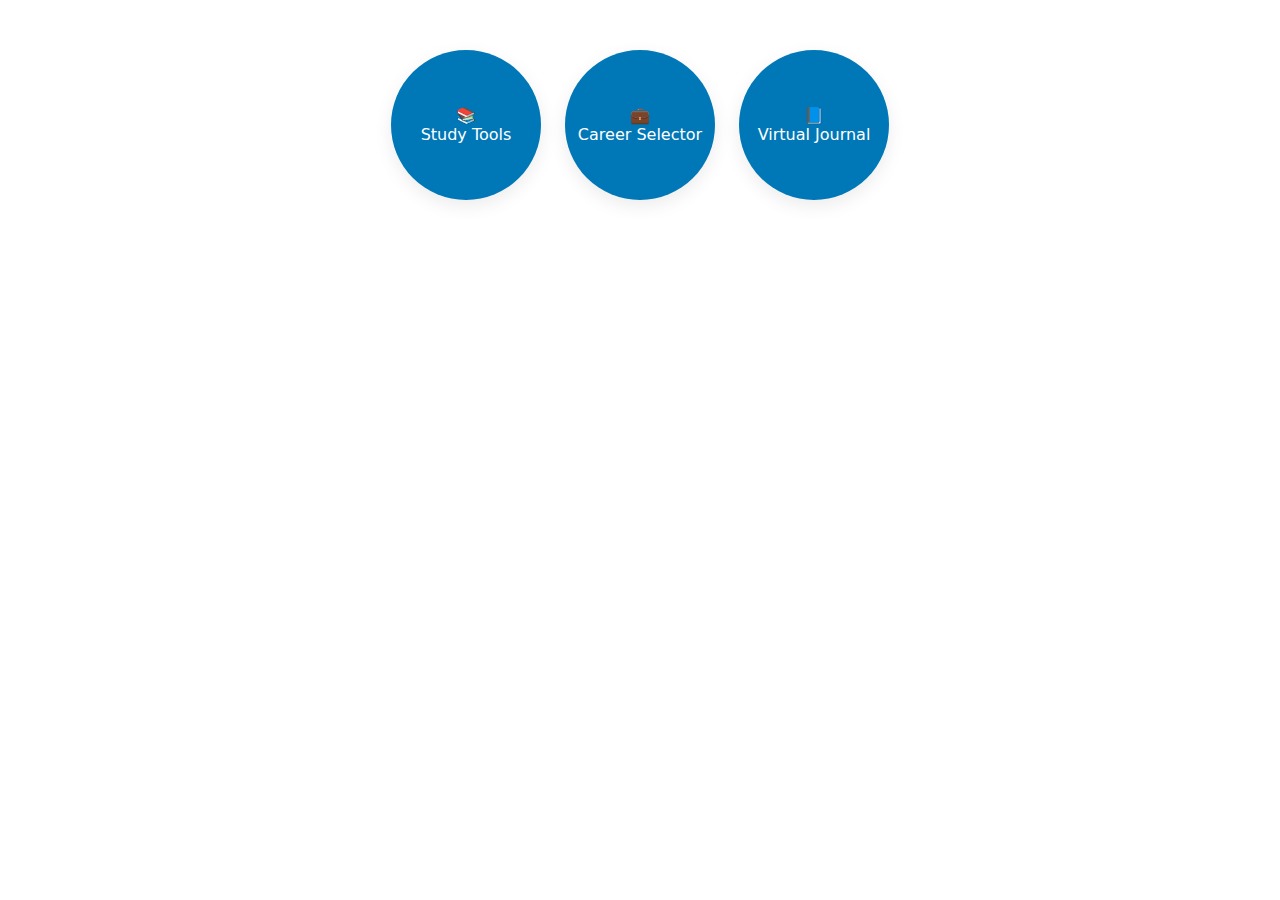
<file: careerSelector.html>
<!doctype html>
<html lang="en">
<head>
  <meta charset="utf-8" />
  <meta name="viewport" content="width=device-width,initial-scale=1" />
  <title>Virtual Journal — Test</title>
  <style>
    :root { --blue: #0077b6; --blue-dark: #005f86; --bg:#f9fbff; --muted:#eaf6ff; }
    body { font-family: system-ui, Arial, sans-serif; background: white; color: #03435a; margin: 0; padding: 20px; display:flex; justify-content:center; }
    .container { width: 100%; max-width: 920px; }

    /* HOME */
    .home { display:flex; justify-content:center; gap:24px; margin: 30px 0; }
    .circle {
      width:150px; height:150px; border-radius:50%;
      background: var(--blue); color:white; display:flex; align-items:center; justify-content:center;
      text-align:center; font-size:16px; cursor:pointer; transition: transform .15s, background .15s; box-shadow:0 6px 18px rgba(0,0,0,0.08);
      user-select:none;
    }
    .circle:hover { transform: scale(1.05); background: var(--blue-dark); }

    /* Sections */
    .tabContent { background: var(--bg); border: 2px solid var(--blue); border-radius:12px; padding:18px; margin-bottom:20px; display:block; }
    .hidden { display:none !important; }

    /* Journal */
    #journalInput { width:100%; min-height:160px; border-radius:10px; padding:12px; border:1px solid var(--blue); resize:vertical; font-size:15px; background:white; color:#123; box-sizing:border-box; }
    .journal-controls { display:flex; gap:10px; justify-content:flex-end; align-items:center; margin-bottom:12px; flex-wrap:wrap; }
    .btn { background:var(--blue); color:white; border:none; padding:10px 14px; border-radius:8px; cursor:pointer; font-size:15px; }
    .btn:hover { background:var(--blue-dark); }

    #journalArchive { list-style:none; padding:0; margin: 10px 0 0 0; max-height:220px; overflow:auto; }
    #journalArchive li { background:var(--muted); padding:10px; border-radius:8px; margin-bottom:8px; display:flex; gap:8px; align-items:flex-start; justify-content:space-between; }
    .archive-left { max-width:78%; overflow:hidden; text-overflow:ellipsis; white-space:nowrap; }
    .small { padding:6px 8px; font-size:13px; border-radius:6px; }

    .top-title { display:flex; justify-content:space-between; align-items:center; gap:8px; margin-bottom:10px; }
    .placeholder { color:#567; font-size:14px; }

    /* simple responsive */
    @media (max-width:600px) {
      .home { gap:12px; }
      .circle { width:120px; height:120px; font-size:14px; }
      .journal-controls { justify-content:center; }
    }
  </style>
</head>
<body>
  <div class="container">

    <!-- HOME SCREEN (single, unique) -->
    <div class="home" id="homeScreen">
      <div class="circle study" id="studyCircle">📚<br/>Study Tools</div>
      <div class="circle career" id="careerCircle">💼<br/>Career Selector</div>
      <div class="circle journal" id="journalCircle">📘<br/>Virtual Journal</div>
    </div>

    <!-- STUDY (placeholder) -->
    <div id="studySection" class="tabContent hidden">
      <div class="top-title">
        <h2>📚 Study Tools</h2>
        <button class="btn" id="studyBack">⬅️ Back</button>
      </div>
      <p class="placeholder">Placeholder for Study Tools content.</p>
    </div>

    <!-- CAREER (placeholder) -->
    <div id="careerSection" class="tabContent hidden">
      <div class="top-title">
        <h2>💼 Career Selector</h2>
        <button class="btn" id="careerBack">⬅️ Back</button>
      </div>
      <p class="placeholder">Placeholder for Career Selector content.</p>
    </div>

    <!-- JOURNAL SECTION -->
    <div id="journalSection" class="tabContent hidden" aria-live="polite">
      <div class="top-title">
        <h2>📘 Virtual Journal</h2>
        <div>
          <button class="btn" id="mainpageBtn">🏠 Mainpage</button>
          <button class="btn" id="muteBtn">🔈 Mute</button>
          <button class="btn" id="backBtn">⬅️ Back</button>
        </div>
      </div>

      <!-- Draft message -->
      <div style="margin-bottom:8px;">
        <strong>Draft for:</strong> <span id="draftDateLabel"></span>
      </div>

      <!-- journal input -->
      <textarea id="journalInput" placeholder="Start writing your thoughts..."></textarea>

      <!-- actions -->
      <div style="display:flex; gap:8px; margin-top:10px; flex-wrap:wrap;">
        <button class="btn" id="voiceBtn">🎤 Speak</button>
        <button class="btn" id="saveDraftBtn">📥 Save Draft</button>
        <button class="btn" id="saveJournalBtn">💾 Save to Archive</button>
      </div>

      <h3 style="margin-top:16px;">🗂️ Archive</h3>
      <ul id="journalArchive"></ul>
    </div>

    <!-- Hidden audio (user must trigger play in most browsers) -->
    <audio id="backgroundMusic" preload="auto" loop>
      <!-- Replace the src below with your music file path.
           If you don't want music, remove the <source> line or comment it out. -->
      <!-- <source src="background-music.mp3" type="audio/mpeg"> -->
    </audio>

  </div>

  <script>
    document.addEventListener('DOMContentLoaded', () => {
      console.log('Journal test script loaded');

      // Elements
      const homeScreen = document.getElementById('homeScreen');
      const studyCircle = document.getElementById('studyCircle');
      const careerCircle = document.getElementById('careerCircle');
      const journalCircle = document.getElementById('journalCircle');

      const studySection = document.getElementById('studySection');
      const careerSection = document.getElementById('careerSection');
      const journalSection = document.getElementById('journalSection');

      const studyBack = document.getElementById('studyBack');
      const careerBack = document.getElementById('careerBack');

      const mainpageBtn = document.getElementById('mainpageBtn');
      const muteBtn = document.getElementById('muteBtn');
      const backBtn = document.getElementById('backBtn');

      const journalInput = document.getElementById('journalInput');
      const saveDraftBtn = document.getElementById('saveDraftBtn');
      const saveJournalBtn = document.getElementById('saveJournalBtn');
      const voiceBtn = document.getElementById('voiceBtn');

      const archiveList = document.getElementById('journalArchive');
      const draftDateLabel = document.getElementById('draftDateLabel');

      const backgroundMusic = document.getElementById('backgroundMusic');

      // Small navigation state
      let previousScreen = 'home';

      /* -------------------------
         Utility: date key for drafts
         ------------------------- */
      function todayKey() {
        const d = new Date();
        const y = d.getFullYear();
        const m = String(d.getMonth()+1).padStart(2,'0');
        const day = String(d.getDate()).padStart(2,'0');
        return `${y}-${m}-${day}`;
      }
      function draftStorageKey(dateStr = null) {
        return 'journalDraft_' + (dateStr || todayKey());
      }
      function archiveKey() { return 'journalArchive'; }

      /* -------------------------
         Show / hide sections
         ------------------------- */
      function hideAllSections() {
        homeScreen.classList.add('hidden');
        studySection.classList.add('hidden');
        careerSection.classList.add('hidden');
        journalSection.classList.add('hidden');
      }
      function showHome() {
        hideAllSections();
        homeScreen.classList.remove('hidden');
        previousScreen = 'home';
      }
      function showStudy() {
        hideAllSections();
        studySection.classList.remove('hidden');
        previousScreen = 'study';
      }
      function showCareer() {
        hideAllSections();
        careerSection.classList.remove('hidden');
        previousScreen = 'career';
      }
      function showJournal() {
        hideAllSections();
        journalSection.classList.remove('hidden');
        previousScreen = 'journal';
        loadDraft(); // load today's draft when opening journal
      }

      // Attach circle clicks
      studyCircle.addEventListener('click', showStudy);
      careerCircle.addEventListener('click', showCareer);
      journalCircle.addEventListener('click', showJournal);

      // Back buttons
      studyBack.addEventListener('click', showHome);
      careerBack.addEventListener('click', showHome);
      mainpageBtn.addEventListener('click', showHome);
      backBtn.addEventListener('click', () => {
        // Back goes to career screen (as requested). If already on career, go home.
        if (previousScreen === 'career') { showHome(); } else { showCareer(); }
      });

      /* -------------------------
         Draft + Archive handling
         ------------------------- */
      function loadDraft() {
        const key = draftStorageKey();
        draftDateLabel.textContent = todayKey();
        const draft = localStorage.getItem(key) || '';
        journalInput.value = draft;
        console.log('Loaded draft key:', key, 'len:', draft.length);
      }

      function saveDraft() {
        const key = draftStorageKey();
        localStorage.setItem(key, journalInput.value);
        console.log('Saved draft to', key);
        showToast('Draft saved');
      }

      function loadArchive() {
        const raw = localStorage.getItem(archiveKey());
        let arr = [];
        if (raw) {
          try { arr = JSON.parse(raw); }
          catch(e) { console.error('Invalid archive JSON', e); arr = []; }
        }
        return arr;
      }

      function saveArchive(arr) {
        localStorage.setItem(archiveKey(), JSON.stringify(arr));
      }

      function renderArchive() {
        const arr = loadArchive();
        archiveList.innerHTML = '';
        if (arr.length === 0) {
          const li = document.createElement('li');
          li.innerHTML = '<div class="archive-left">No archive entries yet.</div>';
          archiveList.appendChild(li);
          return;
        }
        arr.slice().reverse().forEach((entry, revIndex) => {
          // revIndex 0 = newest
          const li = document.createElement('li');
          const left = document.createElement('div');
          left.className = 'archive-left';
          left.title = entry.text;
          left.textContent = `${entry.timestamp} — ${entry.text.substring(0,80)}${entry.text.length>80 ? '…' : ''}`;
          const right = document.createElement('div');
          right.style.display='flex';
          right.style.gap='6px';

          const delBtn = document.createElement('button');
          delBtn.className = 'small';
          delBtn.textContent = '🗑️ Delete';
          delBtn.addEventListener('click', () => {
            // compute actual index in normal order
            const realIndex = arr.length - 1 - revIndex;
            arr.splice(realIndex,1);
            saveArchive(arr);
            renderArchive();
          });

          right.appendChild(delBtn);
          li.appendChild(left);
          li.appendChild(right);
          archiveList.appendChild(li);
        });
      }

      // Save to archive (manually) — this takes current draft and pushes it into archive
      function archiveCurrentDraft(noteLabel = 'Saved') {
        const text = journalInput.value.trim();
        if (!text) { showToast('Nothing to save'); return; }
        const arr = loadArchive();
        const now = new Date();
        const entry = {
          timestamp: now.toLocaleString(),
          dateKey: todayKey(),
          text
        };
        arr.push(entry);
        saveArchive(arr);
        // clear today's draft
        localStorage.removeItem(draftStorageKey());
        journalInput.value = '';
        renderArchive();
        showToast('Saved to archive');
        console.log('Archived entry', entry);
      }

      // Move yesterday draft to archive automatically (if present)
      function autoArchiveYesterday() {
        const today = new Date();
        const yesterday = new Date(today.getTime() - (24*60*60*1000));
        const yKey = `${yesterday.getFullYear()}-${String(yesterday.getMonth()+1).padStart(2,'0')}-${String(yesterday.getDate()).padStart(2,'0')}`;
        const yesterdayKey = draftStorageKey(yKey);
        const yDraft = localStorage.getItem(yesterdayKey);
        if (yDraft && yDraft.trim().length > 0) {
          // move to archive
          const arr = loadArchive();
          arr.push({ timestamp: `${yKey} (auto)`, dateKey: yKey, text: yDraft });
          saveArchive(arr);
          localStorage.removeItem(yesterdayKey);
          console.log('Auto-archived yesterday draft:', yesterdayKey);
        }
      }

      // Periodic check (every minute) to auto-archive yesterday's draft
      setInterval(() => {
        try { autoArchiveYesterday(); } catch(e){ console.error(e); }
      }, 60 * 1000);

      /* -------------------------
         Voice recognition
         ------------------------- */
      let recognition = null;
      let listening = false;
      if (window.SpeechRecognition || window.webkitSpeechRecognition) {
        const SpeechRecognition = window.SpeechRecognition || window.webkitSpeechRecognition;
        recognition = new SpeechRecognition();
        recognition.continuous = false;
        recognition.lang = 'en-US';
        recognition.interimResults = false;

        recognition.onstart = () => { listening = true; voiceBtn.textContent = '🎙️ Listening... (click to stop)'; };
        recognition.onend = () => { listening = false; voiceBtn.textContent = '🎤 Speak'; };
        recognition.onerror = (e) => { console.error('Speech error', e); listening = false; voiceBtn.textContent = '🎤 Speak'; showToast('Speech error'); };

        recognition.onresult = (ev) => {
          const transcript = Array.from(ev.results).map(r => r[0].transcript).join(' ');
          journalInput.value = (journalInput.value + ' ' + transcript).trim();
          showToast('Voice captured');
        };

        voiceBtn.addEventListener('click', () => {
          if (!listening) {
            try { recognition.start(); } catch(e) { console.error(e); }
          } else {
            recognition.stop();
          }
        });

      } else {
        // disable voice button if not supported
        voiceBtn.disabled = true;
        voiceBtn.textContent = '🎤 Not supported';
        voiceBtn.title = 'SpeechRecognition not available in this browser';
        console.warn('SpeechRecognition not supported in this browser.');
      }

      /* -------------------------
         Music mute toggle (respect autoplay policies)
         ------------------------- */
      let musicPlaying = false;
      function tryPlayMusic() {
        if (!backgroundMusic || !backgroundMusic.querySelector) return;
        const playPromise = backgroundMusic.play();
        if (playPromise !== undefined) {
          playPromise.then(() => {
            musicPlaying = true;
            backgroundMusic.muted = false;
            muteBtn.textContent = '🔈 Mute';
            console.log('Music started');
          }).catch(err => {
            // autoplay blocked; keep it paused until user interaction
            console.warn('Autoplay prevented:', err);
            backgroundMusic.muted = true;
            musicPlaying = false;
            muteBtn.textContent = '🔈 Start music';
          });
        }
      }
      // Try to play when script loads (may be blocked)
      tryPlayMusic();

      muteBtn.addEventListener('click', () => {
        // If there is no <source> in <audio>, inform user
        if (!backgroundMusic.querySelector('source')) {
          // toggle simulated state: instruct user how to add music
          if (backgroundMusic.paused) {
            showToast('No audio file set. Add a <source> in the <audio> element or set backgroundMusic.src.');
            return;
          }
        }
        // If paused, try to play (this will often require a user gesture which this click provides)
        if (backgroundMusic.paused) {
          backgroundMusic.play().then(() => {
            backgroundMusic.muted = false;
            muteBtn.textContent = '🔈 Mute';
          }).catch((e) => {
            console.error(e);
            showToast('Unable to play audio (autoplay policy).');
          });
          return;
        }
        // toggle mute
        backgroundMusic.muted = !backgroundMusic.muted;
        muteBtn.textContent = backgroundMusic.muted ? '🔇 Unmute' : '🔈 Mute';
      });

      /* -------------------------
         Buttons: Save / Draft / Archive
         ------------------------- */
      saveDraftBtn.addEventListener('click', () => {
        saveDraft();
      });
      saveJournalBtn.addEventListener('click', () => {
        archiveCurrentDraft('Manual');
      });

      /* -------------------------
         Small toast helper (visual feedback)
         ------------------------- */
      function showToast(msg) {
        // quick lightweight toast using console and title attribute fallback
        console.log('TOAST:', msg);
        // also set document title briefly to show feedback when testing quickly
        const prev = document.title;
        document.title = msg + ' — ' + prev;
        setTimeout(()=> document.title = prev, 1200);
      }

      /* -------------------------
         Initial load
         ------------------------- */
      renderArchive();
      loadDraft();
      showHome();

      // debug helper: show helpful console message
      console.log('Ready. Click the circles to open sections. If clicking still does nothing, open DevTools (F12) and check console for errors.');

      /* -------------------------
         Developer notes / troubleshooting tips
         -------------------------
         - If clicking the Journal circle does nothing:
            1) Make sure you do NOT have two elements with id="homeScreen" in your page.
            2) Make sure this script is not duplicated or run twice.
            3) Open the Console (F12) and check for errors — paste them here if you want help.
         - If the microphone button does not start:
            * Some browsers require the page be served via HTTPS and user permission for mic.
            * SpeechRecognition is only supported in Chrome & Edge (not Firefox).
         - If music doesn't auto-start: browser autoplay policies will block it. Click the mute/play button to start music.
      ------------------------- */
    });
  </script>
</body>
</html>
</file>
